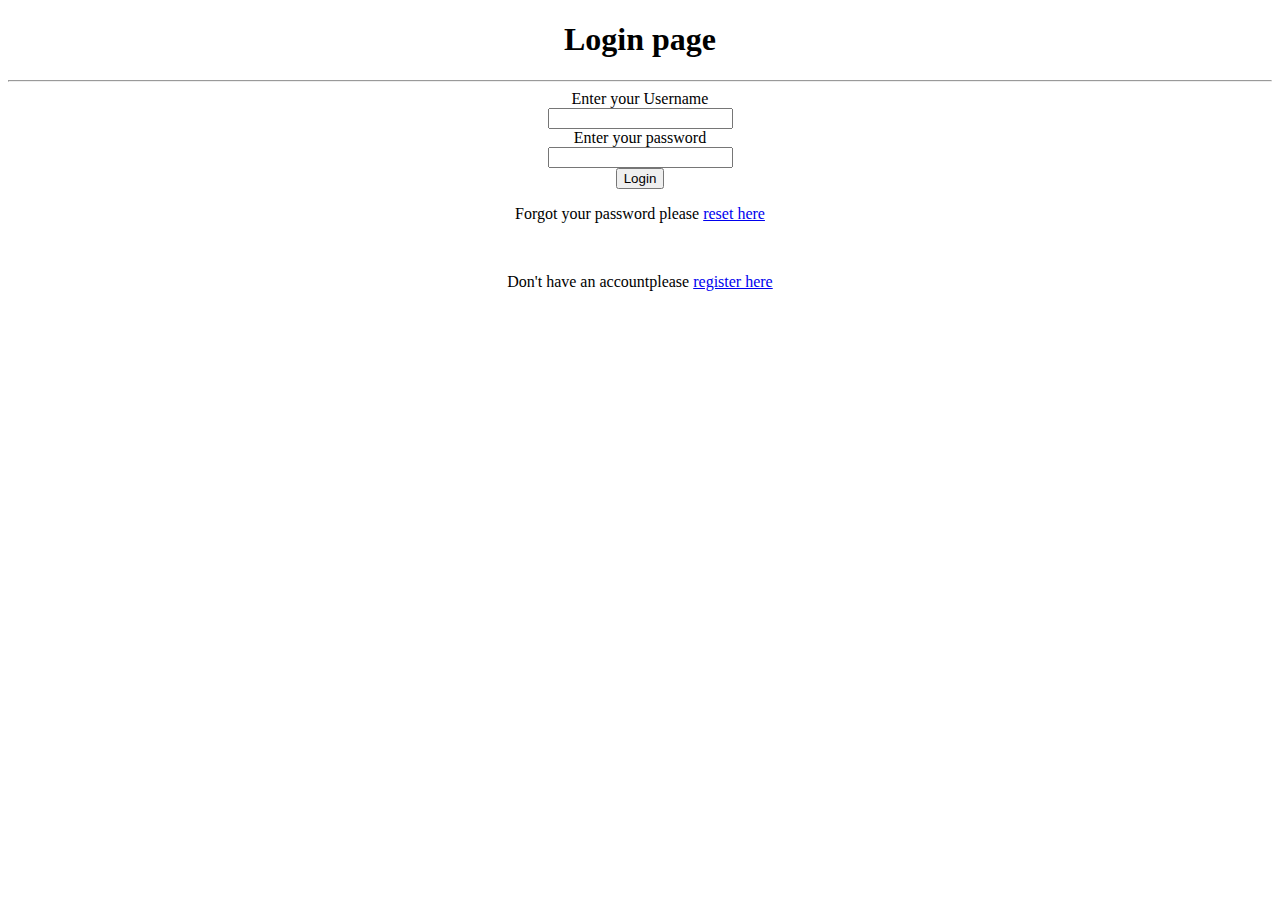
<file: index.html>
<!DOCTYPE html>
<html lang="en">
<head>
    <meta charset="UTF-8">
    <title>project</title>
    
</head>
<body>
  <div align="center">
      <h1>Login page</h1>
      <hr>
<!--      Main from-->
   <from>
        <label for="Username">Enter your Username</label><br />
        <input type="text" name="Username"/><br />
        <label for="password"> Enter your password </label><br />
        <input type="password" name="password" /><br />
        <input type="submit" value="Login" /><br />
        
        
        
    </from>
    <p> Forgot your password please <a href="pages/forget.html"> reset here</a></p>
    <br>
     <p> Don't have an accountplease <a href="pages/register.html"> register here</a></p>
  </div>
</body>
</html>
</file>
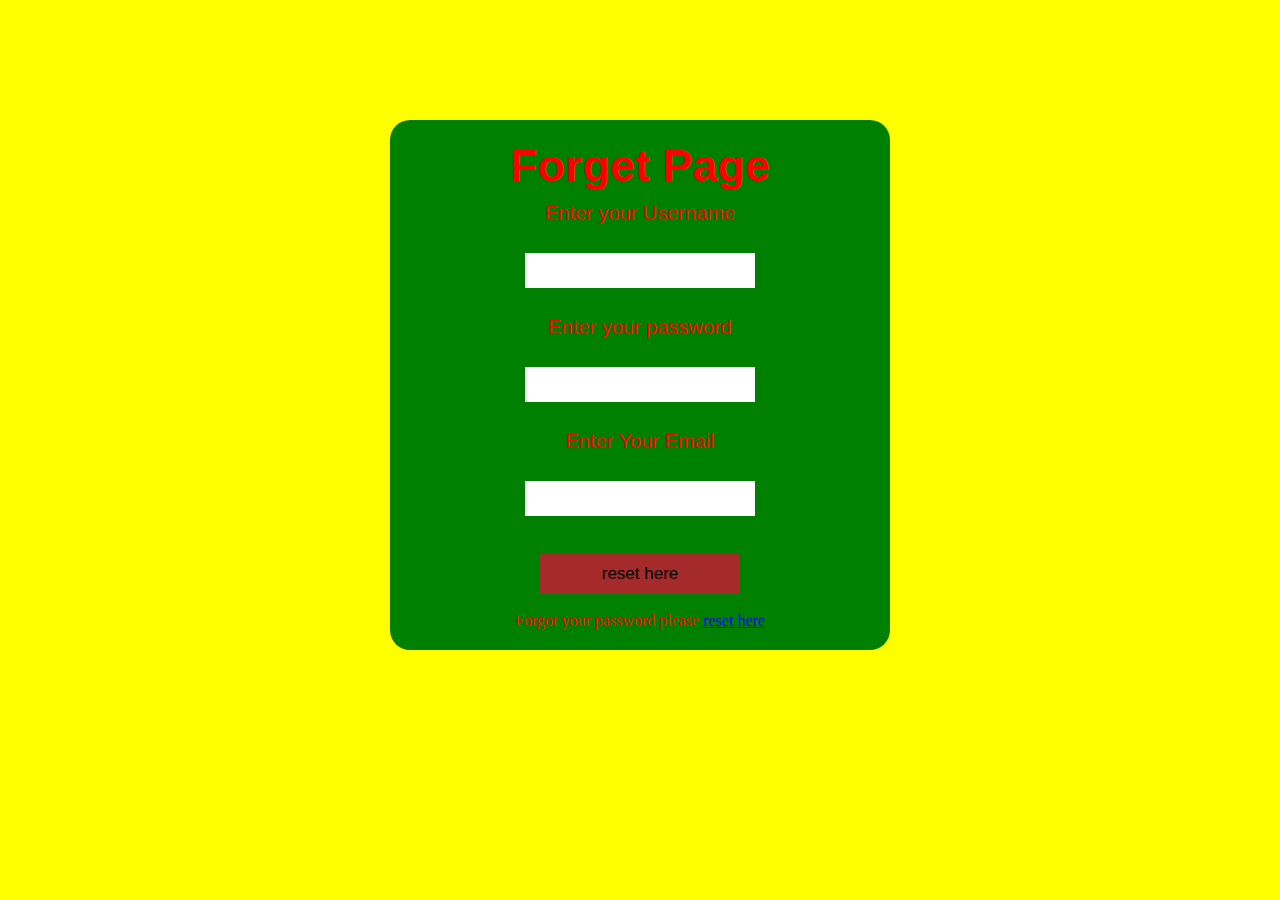
<file: pages/forget.html>
<!DOCTYPE html>
<html lang="en">
<head>
    <meta charset="UTF-8">
    <title>project</title>
    <link rel="stylesheet" href="../css/forget.css">
</head>
<body>
  <div id="admin-box">
      <h1>Forget Page</h1>
      <hr>
<!--      Main from-->
   <from>
        <label for="Username">Enter your Username</label><br />
        <input type="text" name="Username"/><br />
        <label for="password"> Enter your password </label><br />
        <input type="password" name="password" /><br />
        <label for="email">Enter Your Email</label><br />
        <input type="email" name="email" /><br />
        <input type="submit" value="reset here" /><br />
        
        
        
    </from>
    <p> Forgot your password please <a href="../index.html"> reset here</a></p>
   
  </div>
</body>
</html>
</file>
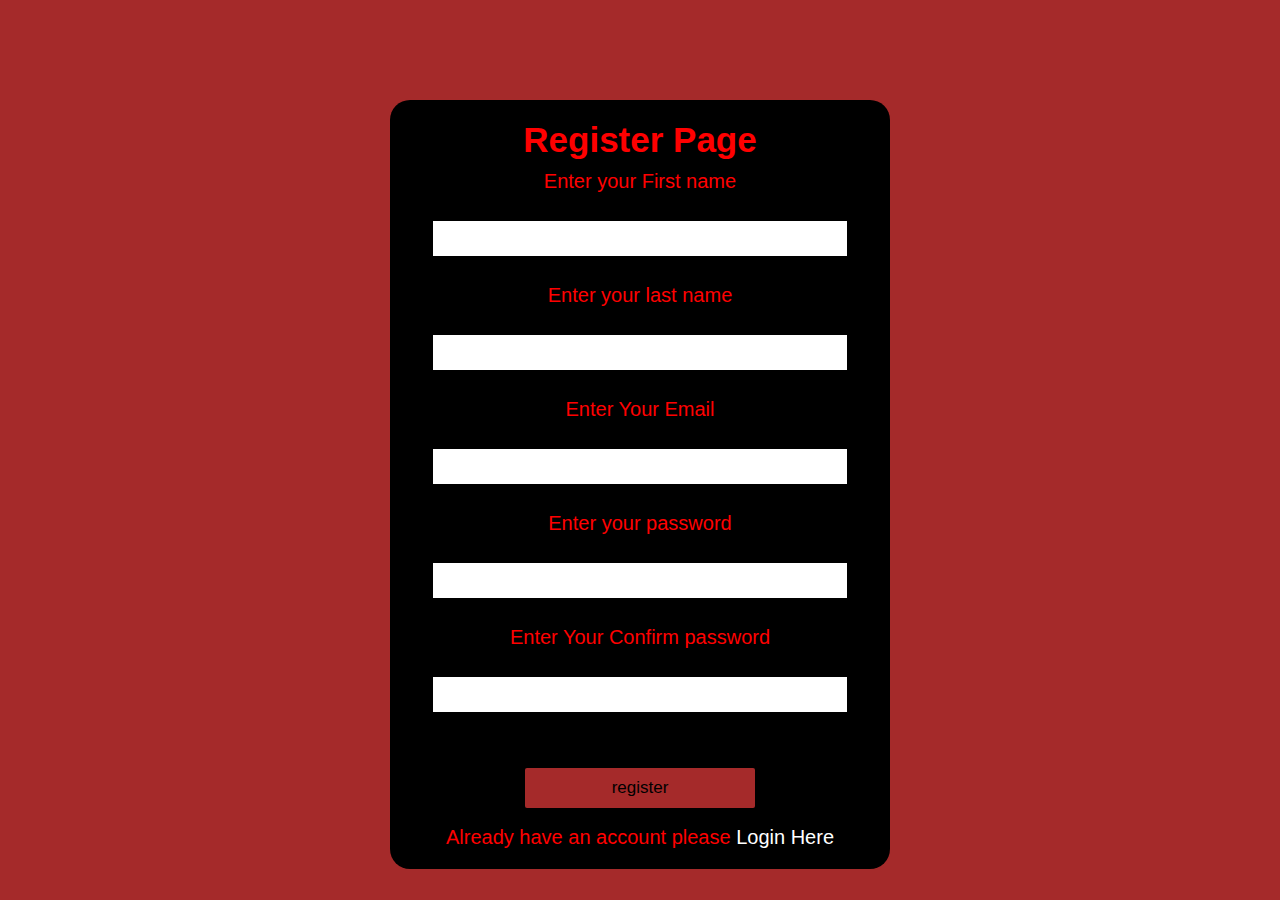
<file: pages/register.html>
<!DOCTYPE html>
<html lang="en">
<head>
    <meta charset="UTF-8">
    <title>Multipage website-Register page</title>
    <link rel="stylesheet" href="../css/style.css">
</head>
<body>
  <div id="admin-box">
      <h1>Register Page</h1>
      <hr>
<!--      Main from-->
   <from>
        <label for="f-name">Enter your First name</label><br />
        <input type="text" name="f-name"/><br />
        <label for="l-name">Enter your last name</label><br />
        <input type="text" name="l-name"/><br />
        <label for="email">Enter Your Email</label><br />
        <input type="email" name="email" /><br />
        <label for="password"> Enter your password </label><br />
        <input type="password" name="password" /><br />
        <label for="c-password">Enter Your Confirm password</label><br />
        <input type="password" name="c-password" /><br >
        <br>
        <input type="submit" value="register" /><br />
        
        
        
    </from>
   
     <p> Already have an account please <a href="../index.html"> Login here </a></p>
  </div>
</body>
</html>
</file>
<file: css/forget.css>
*{
    margin: 0;
    padding: 0;
    border: 0;
    box-sizing: border-box;

}
body{
    background-color:yellow;
    color:red;
}
#admin-box{
    background-color:green;
    width: 500px;
    text-align: center;
    margin: 120px auto 0px;
    padding: 20px;
    border-radius: 20px;
}

/* decendent sellector */
#admin-box h1{
    font-size: 45px;
    font-family: Arial, Helvetica, sans-serif;
}

 form {
    margin: 30px 0px;
}
input,
label{
    display: block;
    width: 50%;
    margin: auto;
    padding: 10px;
}
label {
    font-size: 20px;
    font-family: Arial, Helvetica, sans-serif;
} 
 input[type="submit"]{
     width: 200px;
     margin-top: 20px;
     background-color: brown;
     font-size: 17px;
     transition: ease-in-out 0.5s;
     border-radius: 2px;
 }
 input[type="submit"]:hover {
    background-color:blue;
}
</file>
<file: css/style.css>
*{
    margin: 0;
    padding: 0;
    border: 0;
    box-sizing: border-box;

}
body{
    background-color: brown;
    color: red;
}
#admin-box{
    background-color: black;
    width: 500px;
    text-align: center;
    margin: 100px auto 0px;
    padding: 20px;
    border-radius: 20px;
}

/* decendent sellector */
#admin-box h1{
    font-size: 35px;
    font-family: Arial, Helvetica, sans-serif;
}

form {
    margin: 20px 0px;
}
input,
label{
    display: block;
    width: 90%;
    margin: auto;
    padding: 10px;
}
label {
    font-size: 20px;
    font-family: Arial, Helvetica, sans-serif;
}
input[type="submit"] {
    width: 50%;
    margin-top: 20px;
    background-color: brown;
    font-size: 17px;
    transition: ease-in-out 0.5s;
    border-radius: 2px;
}
input[type="submit"]:hover {
    background-color: red;
}
p {
    font-size: 20px;
    font-family: Arial, Helvetica, sans-serif;

}
p a {
    color: white;
    text-decoration: none;
    text-transform: capitalize;
}
</file>
